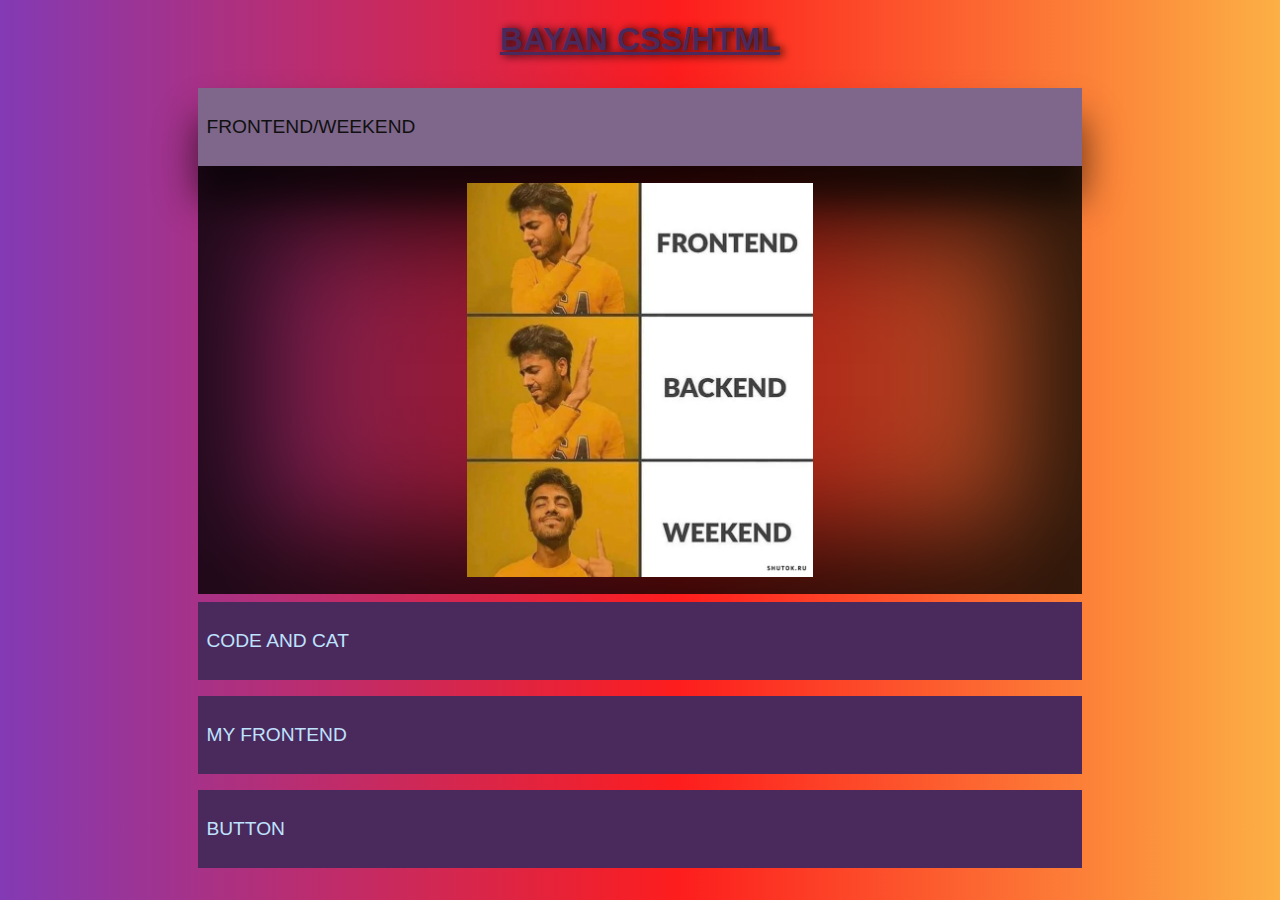
<file: cssBayan/index.html>
<!DOCTYPE html>
<html lang="en">
<head>
    <meta charset="UTF-8">
    <meta http-equiv="X-UA-Compatible" content="IE=edge">
    <meta name="viewport" content="width=device-width, initial-scale=1.0">
    <link rel="stylesheet" href="style.css">
    <title>Bayan</title>
</head>
<body>
    <header><h1>BAYAN CSS/HTML</h1></header>
    <div class="acordion-container">
    <div class="accordion">
        <input type="radio" name="acordion" id="acordion1" checked="checked"/>
      <label for="acordion1" class="label"><p> FRONTEND/WEEKEND</p></label>
            <div class="acordion-content">
                <input type="radio" name="acordion" id="acordion1"/>
                <label for="acordion1" class="image">
                    <img src="assets/img/1.jpg" alt="meme1" width="40%" height="40%">
                 </label>
            </div>
        <input type="radio" name="acordion" id="acordion2"/>
        <label for="acordion2"  class="label"><p>CODE AND CAT</p> </label>
        <div class="acordion-content">
            <input type="radio" name="acordion" id="acordion2" />
            <label for="acordion2" class="image">
            <img src="assets/img/2.jpg" alt="memes2"  width="45%" height="45%">
        </div>
        <input type="radio" name="acordion" id="acordion3" />
        <label for="acordion3"  class="label"><p> MY FRONTEND</p></label>
        <div class="acordion-content">
            <input type="radio" name="acordion" id="acordion3" />
            <label for="acordion3" class="image">
            <img src="assets/img/3.jpg" alt="memes3"  width="45%" height="45%">
        </div>
        <input type="radio" name="acordion" id="acordion4" />
        <label for="acordion4"  class="label"><p> BUTTON </p></label>
        <div class="acordion-content">
            <input type="radio" name="acordion" id="acordion4" />
            <label for="acordion4" class="image">
            <img src="assets/img/4.jpg" alt="memes4"  width="45%" height="45%">
        </div>
    </div>
    </div>
</body>
</html>
</file>
<file: cssBayan/style.css>
body {
background: rgb(131,58,180);
background: linear-gradient(90deg, rgba(131,58,180,1) 0%, rgba(253,29,29,1) 53%, rgba(252,176,69,1) 100%);
text-align: center;
height: 50rem;
}
header {
    color:#4a2a5c;
    text-shadow:0.2rem 0.05rem 0.5rem black;
    text-decoration:underline;
    font-family: sans-serif;
}
.accordion {
 width: calc(70%);
}
.acordion-container {
    display: flex;
    justify-content: center;
}
.acordion-container input{
    display: none;
}
.acordion-container label {
    cursor: pointer;
    background-color: #4a2a5c;
    display: flex;
    justify-content: space-between;
    align-items: center;
    padding: 1%;
    color: #BFE2FF;
    box-sizing: border-box;
    font-family: sans-serif;
    margin: 0.5em 0 0.5em 0;
    transition: color .35s;
}
.acordion-content { 
    height: 0;
    background: rgba(0, 0, 0, 0.3);
    box-sizing: border-box;
    transition: color 0.5s, padding 0.5s;
    overflow: hidden;
}
.acordion-content .image  {
    background: rgba(0, 0, 0, 0);
    justify-content: center;
}

.acordion-container .label:after {
    content: '\276F';
    float: right;
    
}
.acordion-container input:checked + .label:after {
    transition: transform .35s;
    transform: rotate(90deg);
}
.acordion-container input:checked + label {
    background-color: #7e678b;
    color: #111010;
    box-shadow: 0 2em 2em rgba(0,0,0,0.4), 0 2em 3em rgba(0,0,0,0.3);
}
.acordion-container input:checked + label + .acordion-content {
    height: auto;
    transition: box-shadow 1s ease;
    box-shadow:inset 0em 0em 7em 4em rgba(0,0,0,0.75);;
    margin-top: -0.5em;
}
@media (hover: hover) {
    .acordion-container  .label:after {
        content: none;
    }
    .acordion-container :hover .label:after {
        content: '\276F';
        float: right;
    }
    .acordion-container input:hover + label:after {
        transition: transform .35s;
        transform: rotate(90deg);
    }
.acordion-container input:hover + label + .acordion-content {
    height: auto;
    margin-top: -0.5em;
    color: #000;
    padding: 0.5em 2em 0.2em;
}
.acordion-content:hover {
    height: auto;
    margin-top: -0.5em;
    color: #000;
}
.acordion-container input:hover + label {
    background-color: #7e678b;
    color: #111010;
    box-shadow: 0 2em 2em rgba(0,0,0,0.4), 0 2em 3em rgba(0,0,0,0.3);
}
}
@media screen and (min-width: 320px) {
    .label:after {
        font-size: 0.7em;
    }
.acordion-container input:checked + .label:after {
        font-size: 0.7em;
    }
    h1 {
        font-size: 1em;
    }
 .label p {
  font-size: 0.7em;
 }
}
@media screen and (min-width: 820px) {
    .label:after {
        font-size: 1.2em;
    }
.acordion-container input:checked + .label:after {
        font-size: 1.2em;
    }
    h1 {
        font-size: 2em;
    }
 .label p {
  font-size: 1.2em;
 }
}
@media screen and (min-width: 1920px) {
    .label:after {
        font-size: 1.5em;
    }
.acordion-container input:checked + .label:after {
        font-size: 1.5em;
    }
    h1 {
        font-size: 3em;
    }
 .label p {
  font-size: 1.5em;
 }
}
</file>
